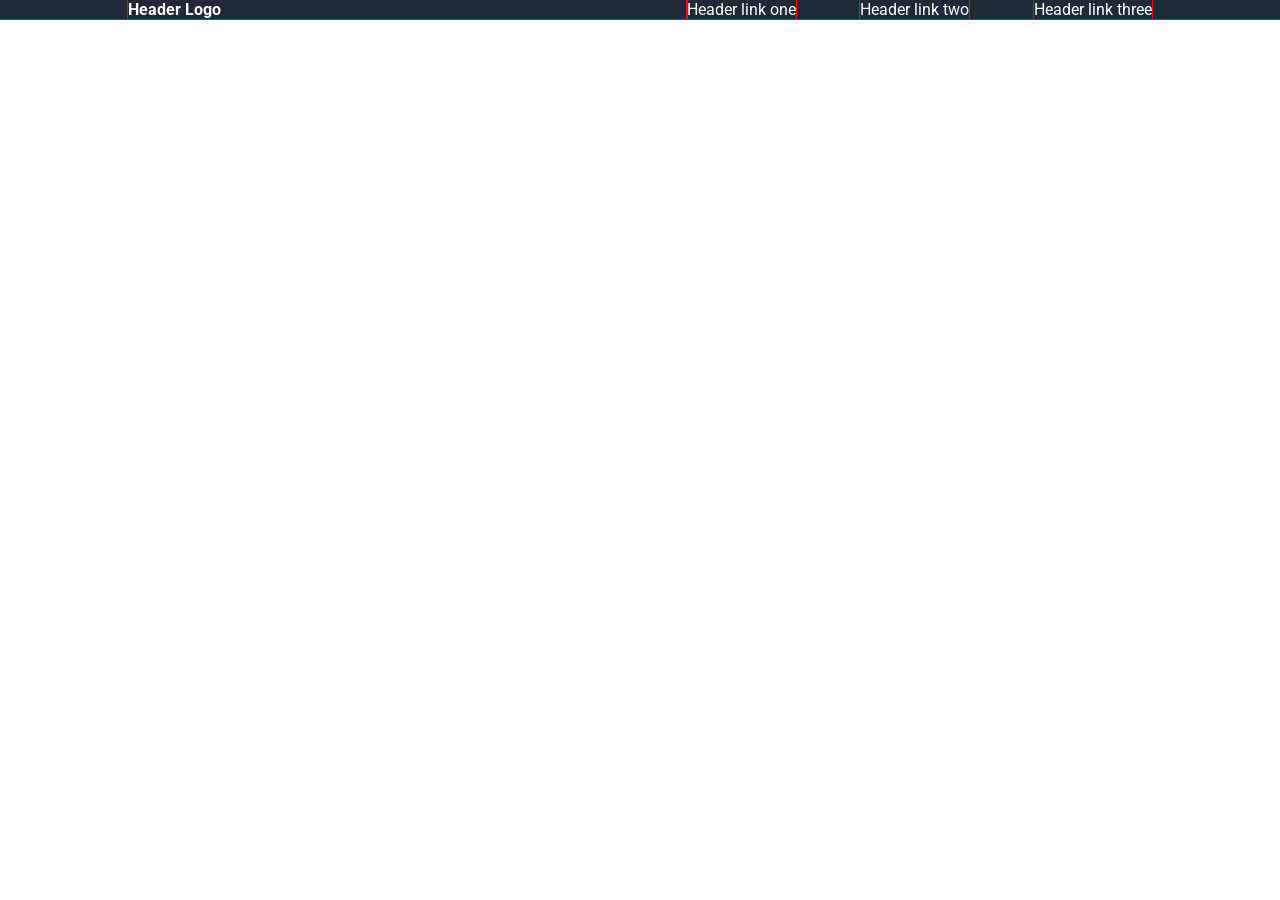
<file: odin-landing_page/index.html>
<!doctype html>

<html lang="en">
  <head>
    <title>Landing page</title>
    <meta
      name="viewport"
      content="device-width initial-scale=1.0"
      charset="UTF-8"
    />
    <link rel="stylesheet" href="landing_page.css" />
    <link rel="preconnect" href="https://fonts.googleapis.com" />
    <link rel="preconnect" href="https://fonts.gstatic.com" crossorigin />
    <link
      href="https://fonts.googleapis.com/css2?family=Roboto:ital@0;1&display=swap"
      rel="stylesheet"
    />
  </head>
  <body>
    <div class="header">
    <div class="container header-content">
        <div class="logo">Header Logo</div>
        <nav class="nav">
          <a href="#">Header link one</a>
          <a href="#">Header link two</a>
          <a href="#">Header link three</a>
        </nav>
      </div>
      </div>
    </div>
    <!-- <div class="main">
      <div class="hero">
         <div class="hero-content">
          <div class="hero-text">
            <div class="hero-title">
            This website is awesome
            </div>
            <div class="hero-description">
            This website is awesome
            </div>
            <div class="sign-up">
              <button>sign up</button>
            </div>
          </div>

           <div class="hero-banner">
           hero
          </div>
        </div>
      </div>
    </div> -->
    <!-- <div class="footer">footer</div> -->
  </body>
</html>
</file>
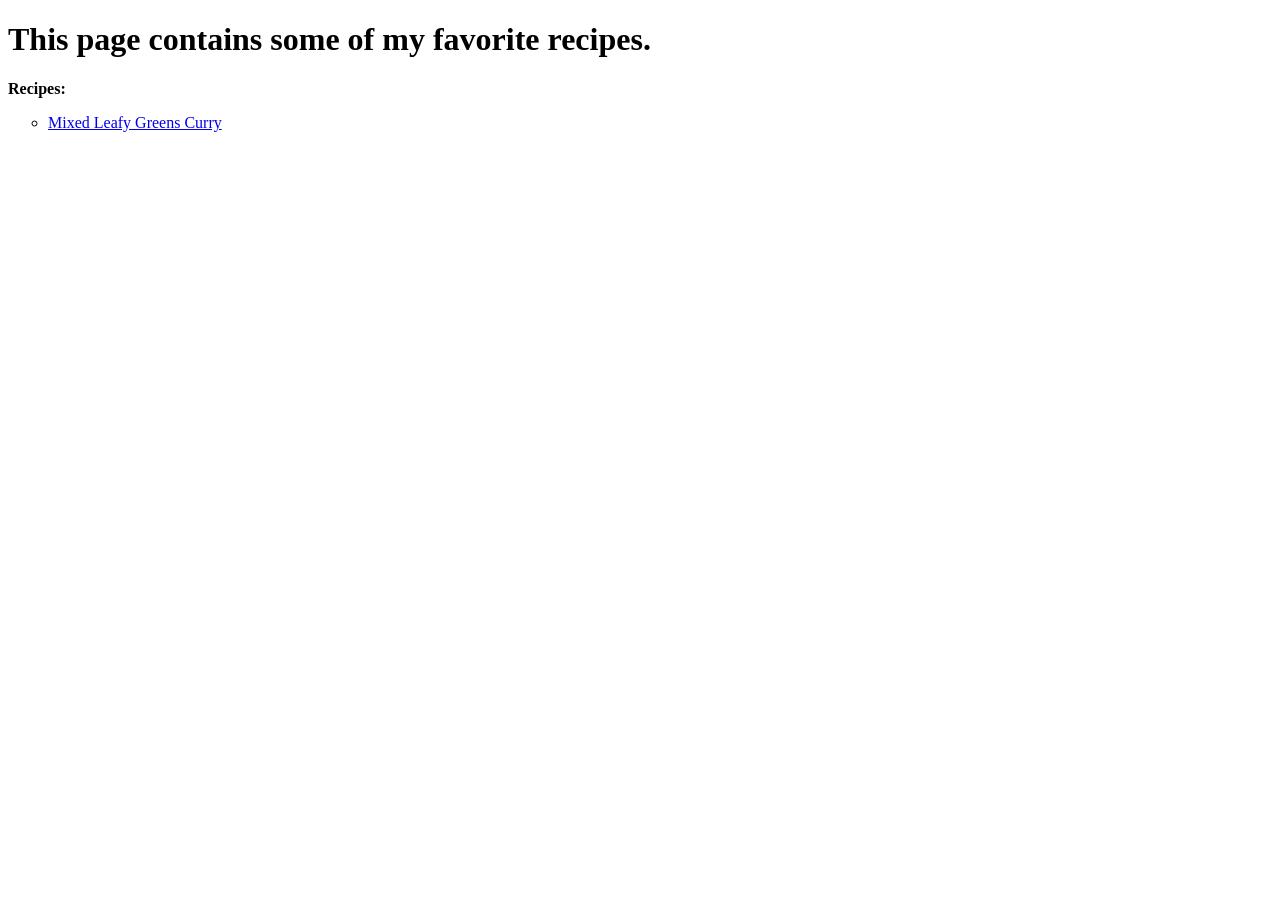
<file: odin-recipes/index.html>
<!doctype html>
<!-- its just some boilerplate -->

<html lang="en">
  <head>
    <meta
      charset="UTF-8"
      name="viewport"
      content="width=device-width, initial-scale=1.0"
    />
    <title>Recipes</title>
  </head>
  <body>
    <h1>This page contains some of my favorite recipes.</h1>
    <lable for="recipes"><strong>Recipes:</strong></lable>
    <ul id="recipes" type="circle">
      <li>
        <a href="./recipes/mixed-leafy-greens-curry.html">
          Mixed Leafy Greens Curry
        </a>
      </li>
    </ul>
  </body>
</html>
</file>
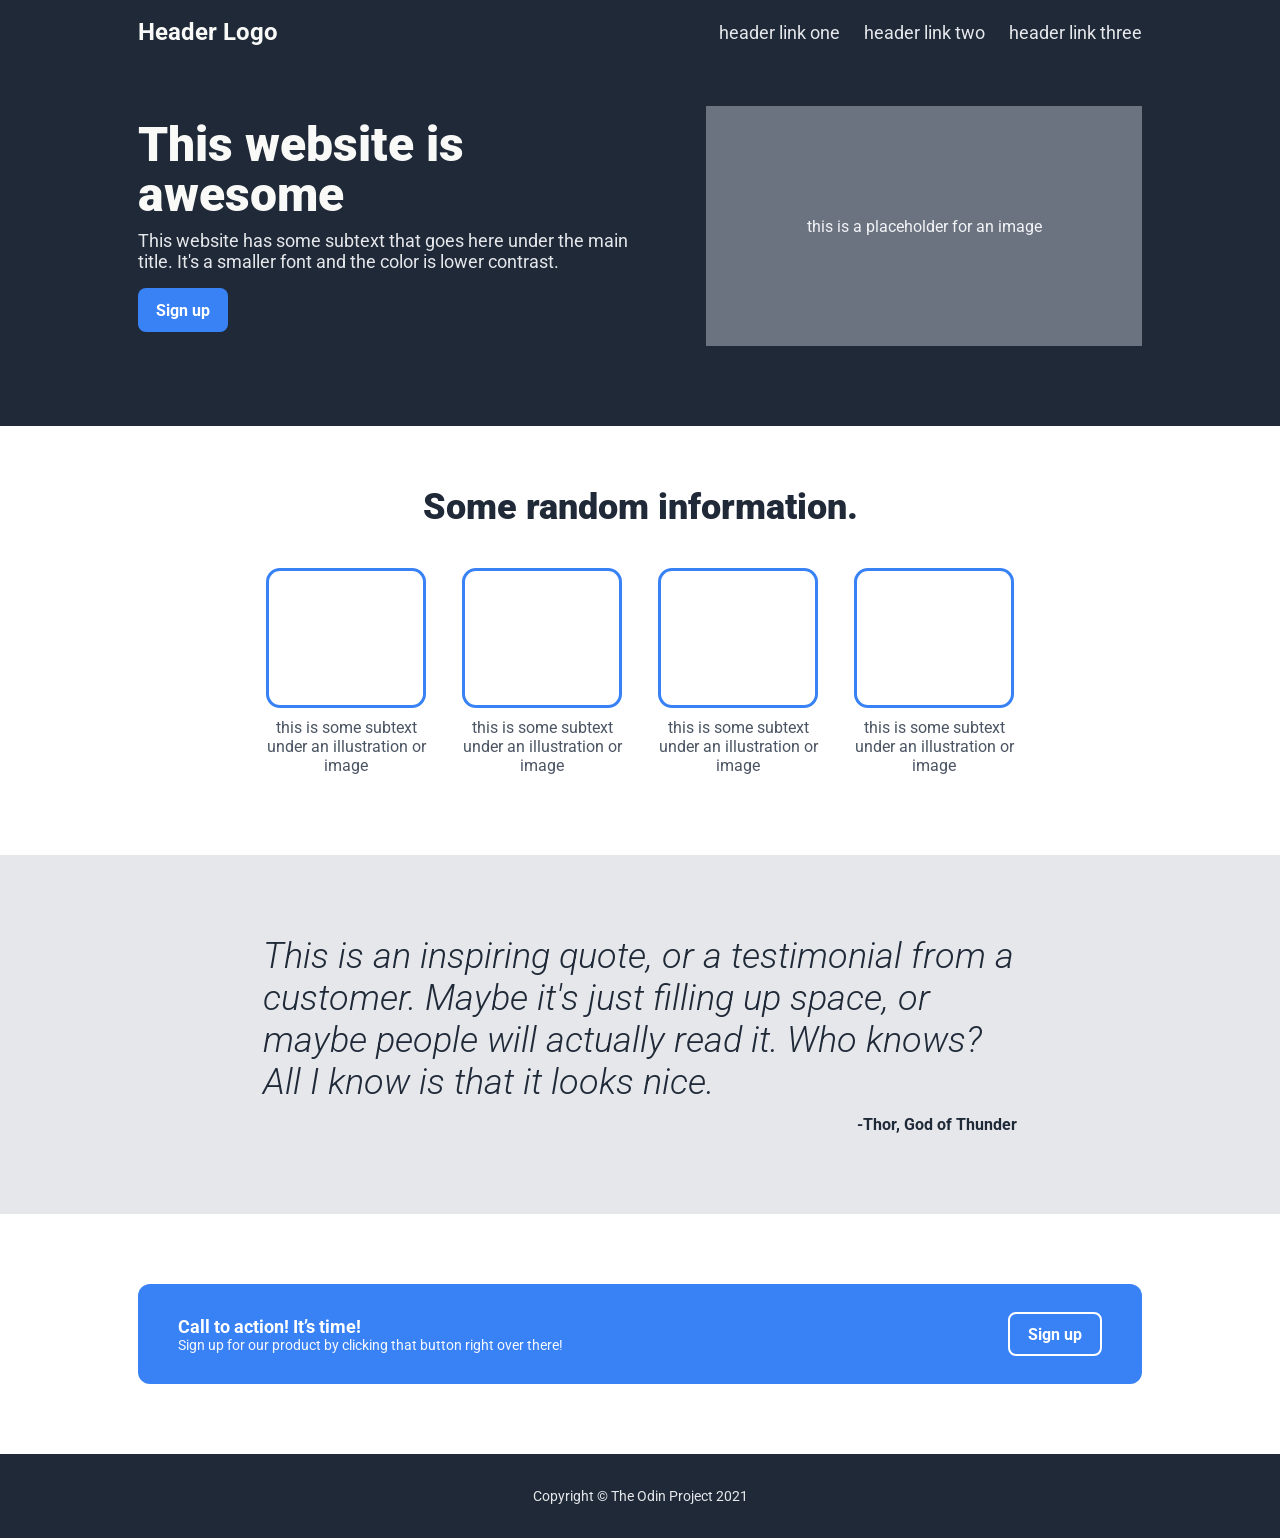
<file: odin-landing_page/temp.html>
<!-- index.html -->
<!doctype html>
<html lang="en">
<head>
  <meta charset="UTF-8" />
  <meta name="viewport" content="width=device-width, initial-scale=1" />
  <title>Landing Page</title>
  <link rel="preconnect" href="https://fonts.googleapis.com" />
  <link rel="preconnect" href="https://fonts.gstatic.com" crossorigin />
  <link href="https://fonts.googleapis.com/css2?family=Roboto:ital,wght@0,300;0,400;0,700;0,900;1,300&display=swap" rel="stylesheet">
  <link rel="stylesheet" href="style.css" />
</head>
<body>
  <header class="hero-wrap">
    <div class="container header">
      <div class="logo">Header Logo</div>
      <nav aria-label="Primary">
        <ul class="links">
          <li><a href="#">header link one</a></li>
          <li><a href="#">header link two</a></li>
          <li><a href="#">header link three</a></li>
        </ul>
      </nav>
    </div>
    <div class="container hero">
      <div class="hero-text">
        <h1>This website is awesome</h1>
        <p>
          This website has some subtext that goes here under the main title.
          It's a smaller font and the color is lower contrast.
        </p>
        <a class="btn" href="#">Sign up</a>
      </div>
      <div class="hero-img">this is a placeholder for an image</div>
    </div>
  </header>
  <main>
    <section class="info">
      <div class="container">
        <h2>Some random information.</h2>
        <div class="cards">
          <figure class="card">
            <div class="box"></div>
            <figcaption>this is some subtext under an illustration or image</figcaption>
          </figure>
          <figure class="card">
            <div class="box"></div>
            <figcaption>this is some subtext under an illustration or image</figcaption>
          </figure>
          <figure class="card">
            <div class="box"></div>
            <figcaption>this is some subtext under an illustration or image</figcaption>
          </figure>
          <figure class="card">
            <div class="box"></div>
            <figcaption>this is some subtext under an illustration or image</figcaption>
          </figure>
        </div>
      </div>
    </section>
    <section class="quote">
      <div class="container quote-inner">
        <p class="quote-text">
          This is an inspiring quote, or a testimonial from a customer. Maybe it's just filling up space,
          or maybe people will actually read it. Who knows? All I know is that it looks nice.
        </p>
        <p class="quote-author">-Thor, God of Thunder</p>
      </div>
    </section>
    <section class="cta-section">
      <div class="container">
        <div class="cta">
          <div>
            <div class="cta-title">Call to action! It’s time!</div>
            <div class="cta-sub">Sign up for our product by clicking that button right over there!</div>
          </div>
          <a class="btn btn-outline" href="#">Sign up</a>
        </div>
      </div>
    </section>
  </main>
  <footer class="footer">
    <div class="container">Copyright © The Odin Project 2021</div>
  </footer>
</body>
</html>
</file>
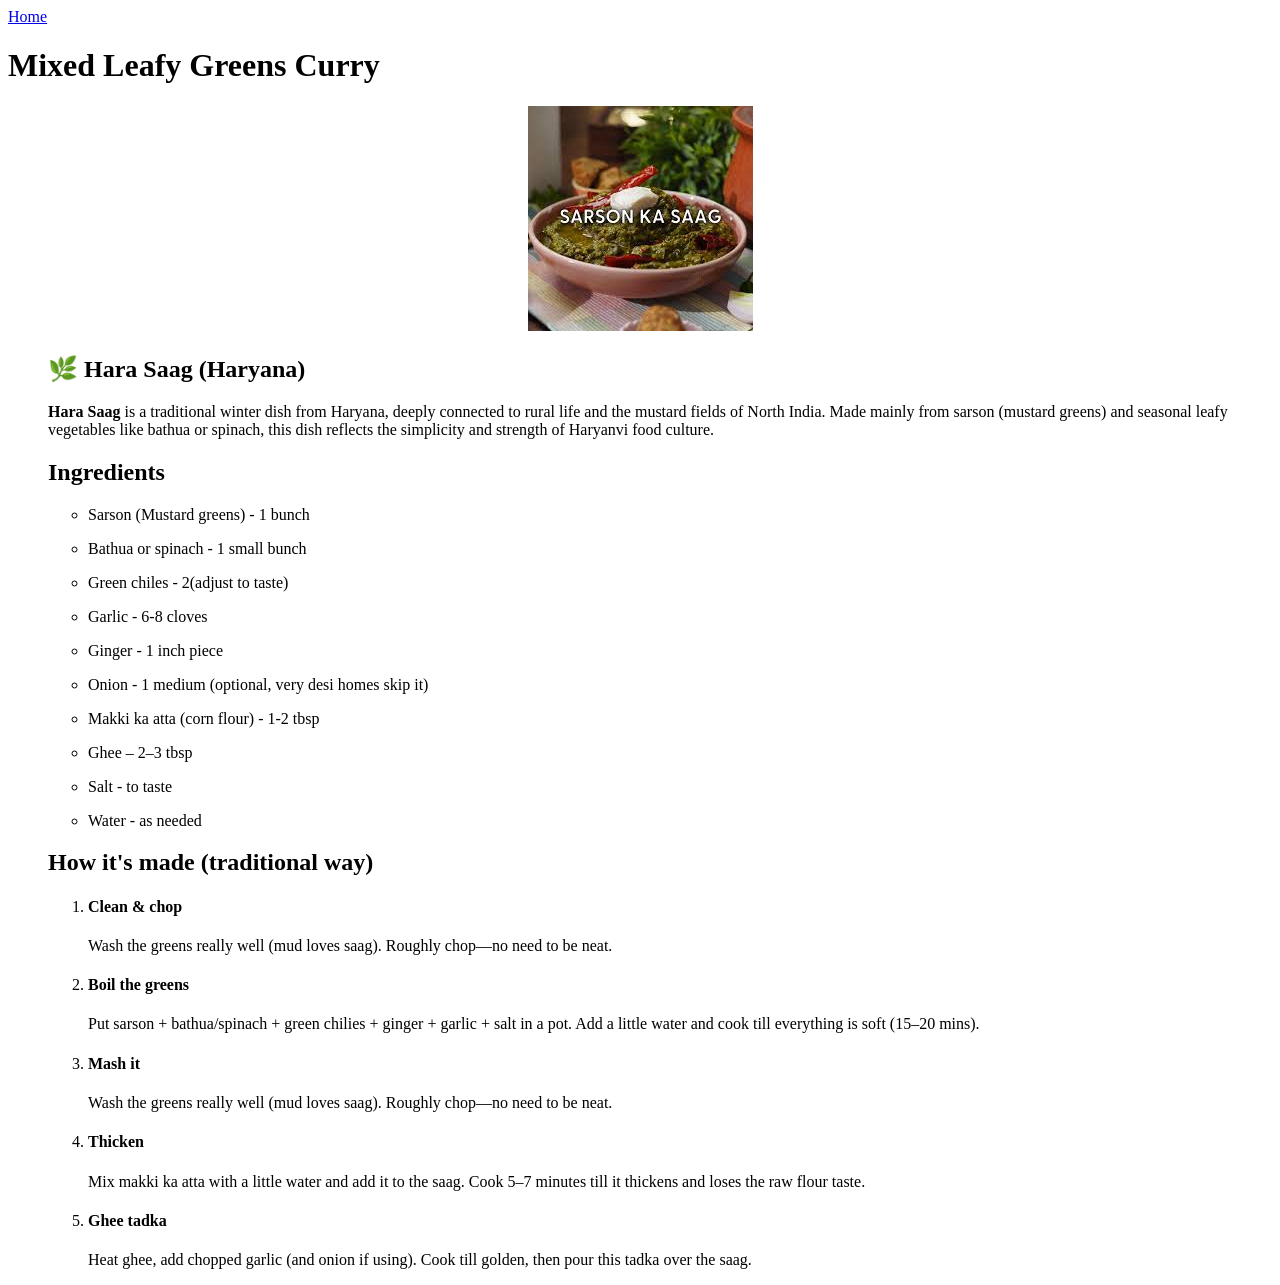
<file: odin-recipes/recipes/mixed-leafy-greens-curry.html>
<!doctype html>

<html lang="en">
  <head>
    <meta
      name="viewport"
      charset="UTF-8"
      content="width=device-width, initial-scale=1.0"
    />
    <title>Mustard Greens mixed</title>
  </head>
  <body>
    <a href="../index.html">Home</a>
    <h1>Mixed Leafy Greens Curry</h1>
    <center><img src="./images/hara-sag-image.jpeg" alt="Sag" /></center>

    <ul id="hara-sag">
      <lable for="hara-sag"><h2>🌿 Hara Saag (Haryana)</h2> </lable>

      <p>
        <strong>Hara Saag</strong> is a traditional winter dish from Haryana,
        deeply connected to rural life and the mustard fields of North India.
        Made mainly from sarson (mustard greens) and seasonal leafy vegetables
        like bathua or spinach, this dish reflects the simplicity and strength
        of Haryanvi food culture.
      </p>
      <lable for="ingredients"><h2>Ingredients</h2> </lable>
      <ul type="circle" id="Ingredients">
        <li><p>Sarson (Mustard greens) - 1 bunch</p></li>
        <li><p>Bathua or spinach - 1 small bunch</p></li>
        <li><p>Green chiles - 2(adjust to taste)</p></li>
        <li><p>Garlic - 6-8 cloves</p></li>
        <li><p>Ginger - 1 inch piece</p></li>
        <li><p>Onion - 1 medium (optional, very desi homes skip it)</p></li>
        <li><p>Makki ka atta (corn flour) - 1-2 tbsp</p></li>
        <li><p>Ghee – 2–3 tbsp</p></li>
        <li><p>Salt - to taste</p></li>
        <li><p>Water - as needed</p></li>
      </ul>

      <lable for="steps"><h2>How it's made (traditional way)</h2> </lable>
      <ol type="1" id="steps">
        <li>
          <h4>Clean & chop</h4>
          <p>
            Wash the greens really well (mud loves saag). Roughly chop—no need
            to be neat.
          </p>
        </li>
        <li>
          <h4>Boil the greens</h4>
          <p>
            Put sarson + bathua/spinach + green chilies + ginger + garlic + salt
            in a pot. Add a little water and cook till everything is soft (15–20
            mins).
          </p>
        </li>
        <li>
          <h4>Mash it</h4>
          <p>
            Wash the greens really well (mud loves saag). Roughly chop—no need
            to be neat.
          </p>
        </li>
        <li>
          <h4>Thicken</h4>
          <p>
            Mix makki ka atta with a little water and add it to the saag. Cook
            5–7 minutes till it thickens and loses the raw flour taste.
          </p>
        </li>
        <li>
          <h4>Ghee tadka</h4>
          <p>
            Heat ghee, add chopped garlic (and onion if using). Cook till
            golden, then pour this tadka over the saag.
          </p>
        </li>
      </ol>
    </ul>
  </body>
</html>
</file>
<file: odin-landing_page/landing_page.css>
body {
  font-family: roboto, arial;
  padding: 0;
  margin: 0;
}

.header {
  background-color: #1f2937;
  color: white;
  padding: 0px 10vw;
}

.nav {
  display: flex;
  flex: 1;
  align-items: center;
  justify-content: space-between;

  /* padding: auto; */
}
.header-content {
  background-color: #1f2937;
  display: flex;
  flex-direction: row;
  justify-content: space-between;
  align-items: center;

  color: white;
}

.header-content {
  display: flex;
  flex-direction: row;
  justify-content: space-between;
  align-items: center;

}
.logo {
  flex: 1 1 auto;
  font-weight: bold;
}

.nav a {
  text-decoration: none;
  color: white;
  align-items: center;
  /* margin-left: 20px; */
}


* {
  outline: 1px solid red;
}
</file>
<file: odin-landing_page/style.css>
/* style.css */
:root{
  --dark: #1F2937;
  --light: #F9FAF8;
  --muted: #E5E7EB;
  --blue: #3882F6;
  --container: 1100px;
  --gutter: clamp(16px, 4vw, 48px);
}
*{ box-sizing: border-box; }
body{
  margin: 0;
  font-family: Roboto, Arial, sans-serif;
  color: #111;
}
/* shared container */
.container{
  width: min(var(--container), 100%);
  margin: 0 auto;
  padding: 0 var(--gutter);
}
/* header + hero */
.hero-wrap{
  background: var(--dark);
  padding: 18px 0 80px;
}
.header{
  display: flex;
  align-items: center;
  justify-content: space-between;
  gap: 16px;
}
.logo{
  font-size: 24px;
  font-weight: 700;
  color: var(--light);
}
.links{
  list-style: none;
  display: flex;
  gap: 24px;
  margin: 0;
  padding: 0;
  flex-wrap: wrap;
}
.links a{
  color: var(--muted);
  font-size: 18px;
  text-decoration: none;
}
.hero{
  margin-top: 60px;
  display: flex;
  align-items: center;
  justify-content: space-between;
  gap: 48px;
}
.hero-text{ max-width: 520px; }
.hero-text h1{
  margin: 0 0 10px;
  font-size: 48px;
  font-weight: 900;
  color: var(--light);
  line-height: 1.05;
}
.hero-text p{
  margin: 0 0 16px;
  font-size: 18px;
  color: var(--muted);
}
.btn{
  display: inline-flex;
  align-items: center;
  justify-content: center;
  min-height: 44px;
  padding: 8px 18px;
  border-radius: 8px;
  background: var(--blue);
  color: #fff;
  text-decoration: none;
  font-weight: 700;
}
.hero-img{
  flex: 1 1 520px;
  min-height: 240px;
  background: #6b7280;
  color: #f3f4f6;
  display: flex;
  align-items: center;
  justify-content: center;
  text-align: center;
  padding: 16px;
}
/* info section */
.info{
  padding: 48px 0 80px;
}
.info h2{
  text-align: center;
  font-size: 36px;
  font-weight: 900;
  color: var(--dark);
  margin: 12px 0 40px;
}
.cards{
  display: flex;
  justify-content: center;
  gap: 36px;
  flex-wrap: wrap;
}
.card{
  margin: 0;
  width: 160px;
  text-align: center;
  color: #4b5563;
}
.box{
  height: 140px;
  border: 3px solid var(--blue);
  border-radius: 14px;
  margin-bottom: 10px;
}
/* quote */
.quote{
  background: var(--muted);
  padding: 80px 0;
}
.quote-inner{ max-width: 850px; }
.quote-text{
  margin: 0;
  font-size: 36px;
  font-weight: 300;
  font-style: italic;
  color: var(--dark);
}
.quote-author{
  margin: 12px 0 0;
  text-align: right;
  font-weight: 700;
  color: var(--dark);
}
/* CTA */
.cta-section{
  padding: 70px 0;
}
.cta{
  background: var(--blue);
  color: #fff;
  border-radius: 12px;
  padding: 28px 40px;
  display: flex;
  align-items: center;
  justify-content: space-between;
  gap: 16px;
}
.cta-title{ font-weight: 700; font-size: 18px; }
.cta-sub{ font-size: 14px; opacity: 0.95; }
.btn-outline{
  background: transparent;
  border: 2px solid #fff;
}
/* footer */
.footer{
  background: var(--dark);
  color: var(--muted);
  padding: 34px 0;
  text-align: center;
  font-size: 14px;
}
/* responsive */
@media (max-width: 900px){
  .hero{ flex-direction: column; align-items: stretch; }
  .hero-text{ max-width: none; }
  .cta{ flex-direction: column; align-items: stretch; }
  .btn-outline{ align-self: flex-start; }
}
</file>
